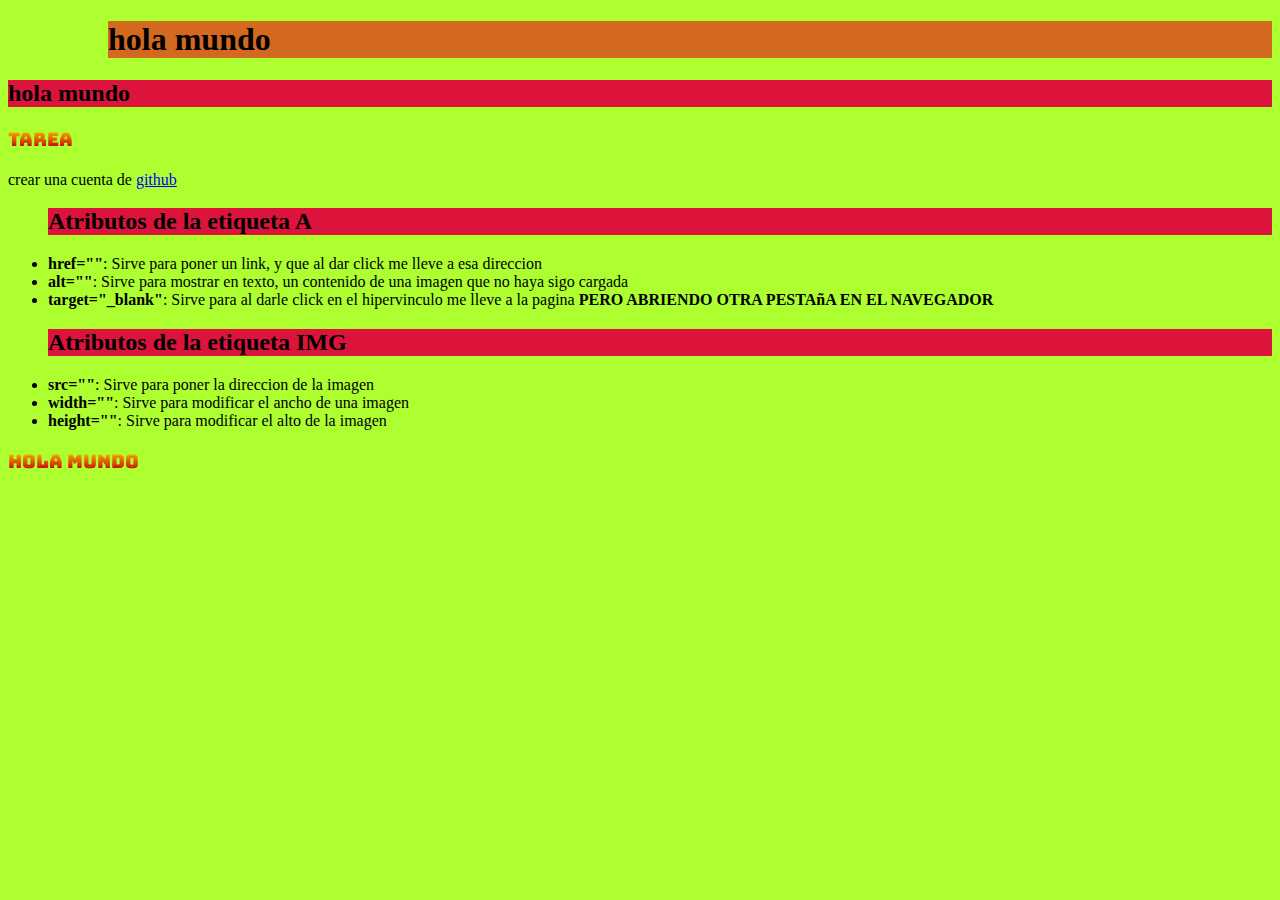
<file: index.html>
<!DOCTYPE html>
<html lang="en">
<head>
    <meta charset="UTF-8">
    <meta name="viewport" content="width=device-width, initial-scale=1.0">
    <title>Document</title>
    <link rel="stylesheet" href="CSS/style.css">
    
    <link rel="preconnect" href="https://fonts.googleapis.com">
    <link rel="preconnect" href="https://fonts.gstatic.com" crossorigin>
    <link href="https://fonts.googleapis.com/css2?family=Bungee+Spice&display=swap" rel="stylesheet">
    
</head>
<body>
    <h1>hola mundo</h1>
    <h2>hola mundo</h2>
    <h3>tarea</h3>
    <!--esto es un comentario de html
    la etiqueta "a" sirve para vinvular direcciones-->
    <!--la etiqueta "p" sirve para escribir parrafos-->
    <p>crear una cuenta de <a href="https://github.com/" target="_blank">github</a> </p>

     <!--Crear una rama, moverme a esa rama, agregar un apunte, agregare con una etiqueta li, el comando,git push origin master en el archivo git.html
    agregare los cambios, hare un commit, y fusionare la rama, despues hare un git push origin master, para subir mis cambios a mi cuenta de github--> 
     <!--Tarea 27 DIC: 1-Abrir una cuenta en gitlab 2- Conectar archivo linux con el archivo style.css 3- Agregar modificaciones y subirlo a servidor-->
     <!--Tarea 28 DIC: 1-Agregar a los apuntes de Git, el comando git pull origin master y la explicacion, 2-Crear una descripcion en el archivo de Git de como
    se hace un pull request, 3-Hacer la tarea en una rama y subir la rama a mi github, 4- Hacer un pull request y un merge, 5-Hacer un git pull origin master-->  
     <ul>
        <h2>Atributos de la etiqueta A</h2>
        <li><b>href=""</b>: Sirve para poner un link, y que al dar click me lleve a esa direccion</li>
        <li><b>alt=""</b>: Sirve para mostrar en texto, un contenido de una imagen que no haya sigo cargada</li>
        <li><b>target="_blank"</b>: Sirve para al darle click en el hipervinculo me lleve a la pagina <b>PERO ABRIENDO OTRA PESTAñA EN EL NAVEGADOR</b></li>
        <h2>Atributos de la etiqueta IMG</h2>

        <li><b>src=""</b>: Sirve para poner la direccion de la imagen</li>
        <li><b>width=""</b>: Sirve para modificar el ancho de una imagen</li>
        <li><b>height=""</b>: Sirve para modificar el alto de la imagen</li>
    </ul>
    <h3>Hola Mundo</h3>
</body>
</html>
</file>
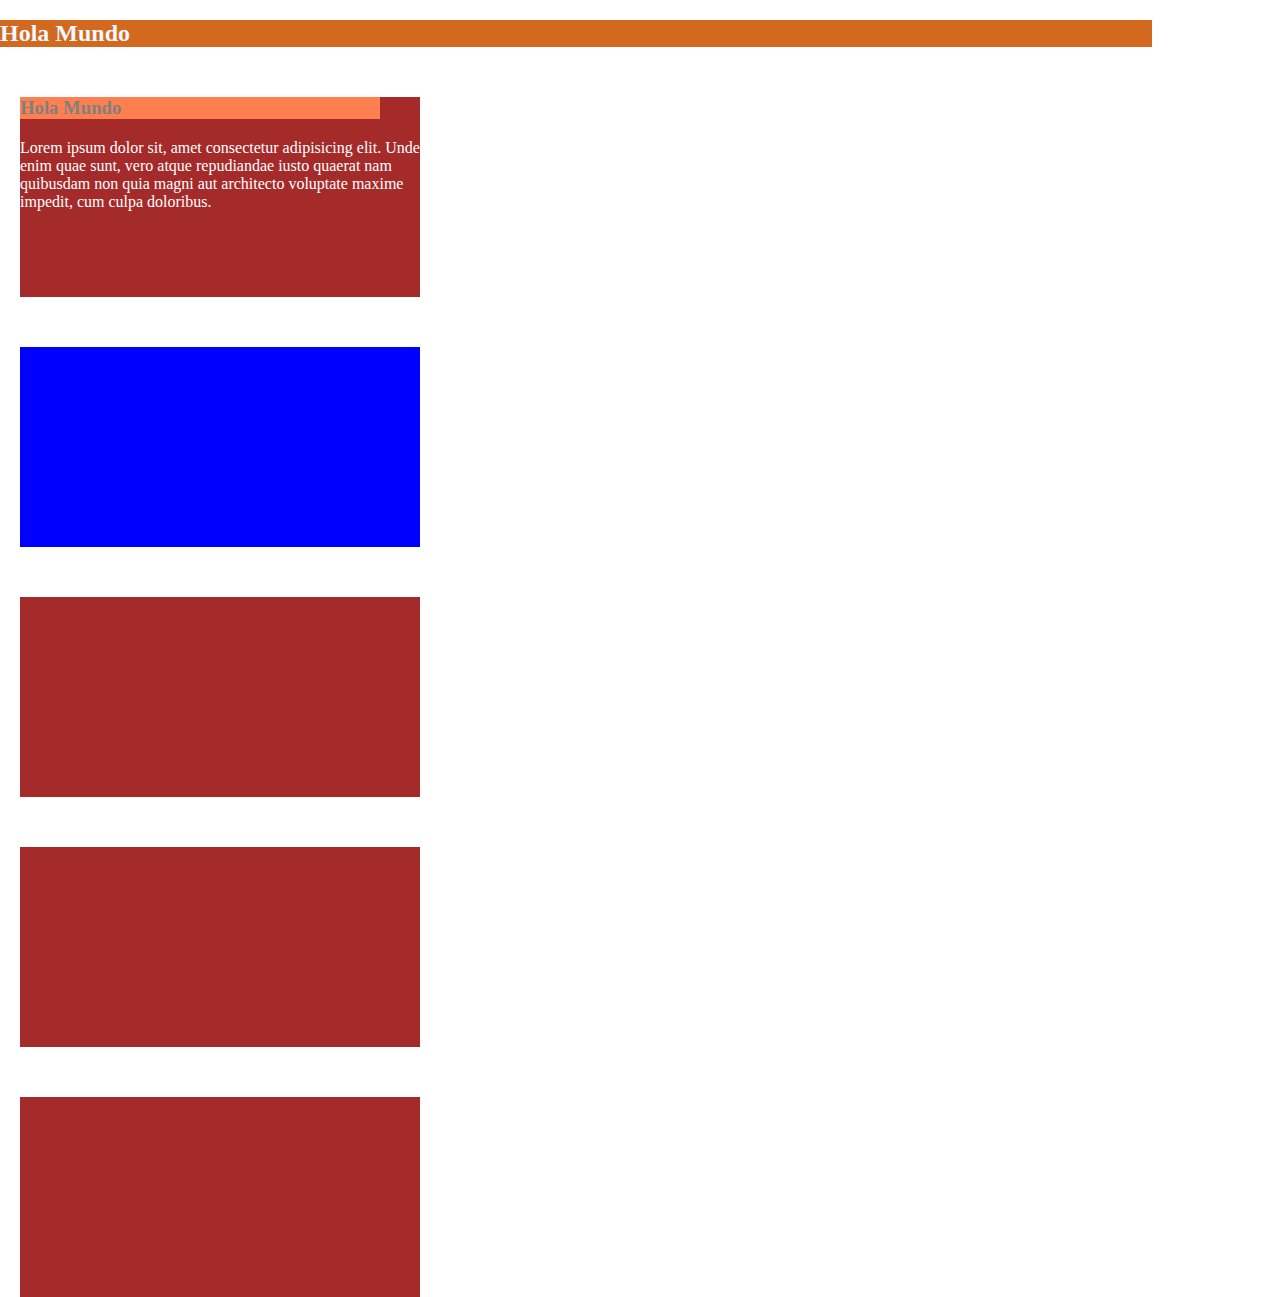
<file: Ejercicios/EjerciciosCss/Index.html>
<!DOCTYPE html>
<html lang="en">
<head>
    <meta charset="UTF-8">
    <meta name="viewport" content="width=device-width, initial-scale=1.0">
    <title>Document</title>
    <link rel="stylesheet" href="Style.css">
</head>
<body>
    <h2>Hola Mundo</h2>
    <div>
        <h3>Hola Mundo</h3>
        <p>Lorem ipsum dolor sit, amet consectetur adipisicing elit. Unde enim quae sunt, vero atque repudiandae iusto quaerat nam quibusdam non quia magni aut architecto voluptate maxime impedit, cum culpa doloribus.</p>
    </div>
    <div class="ColorAzul"></div>
    <div></div>
    <div></div>
    <div></div>
    
</body>
</html>
</file>
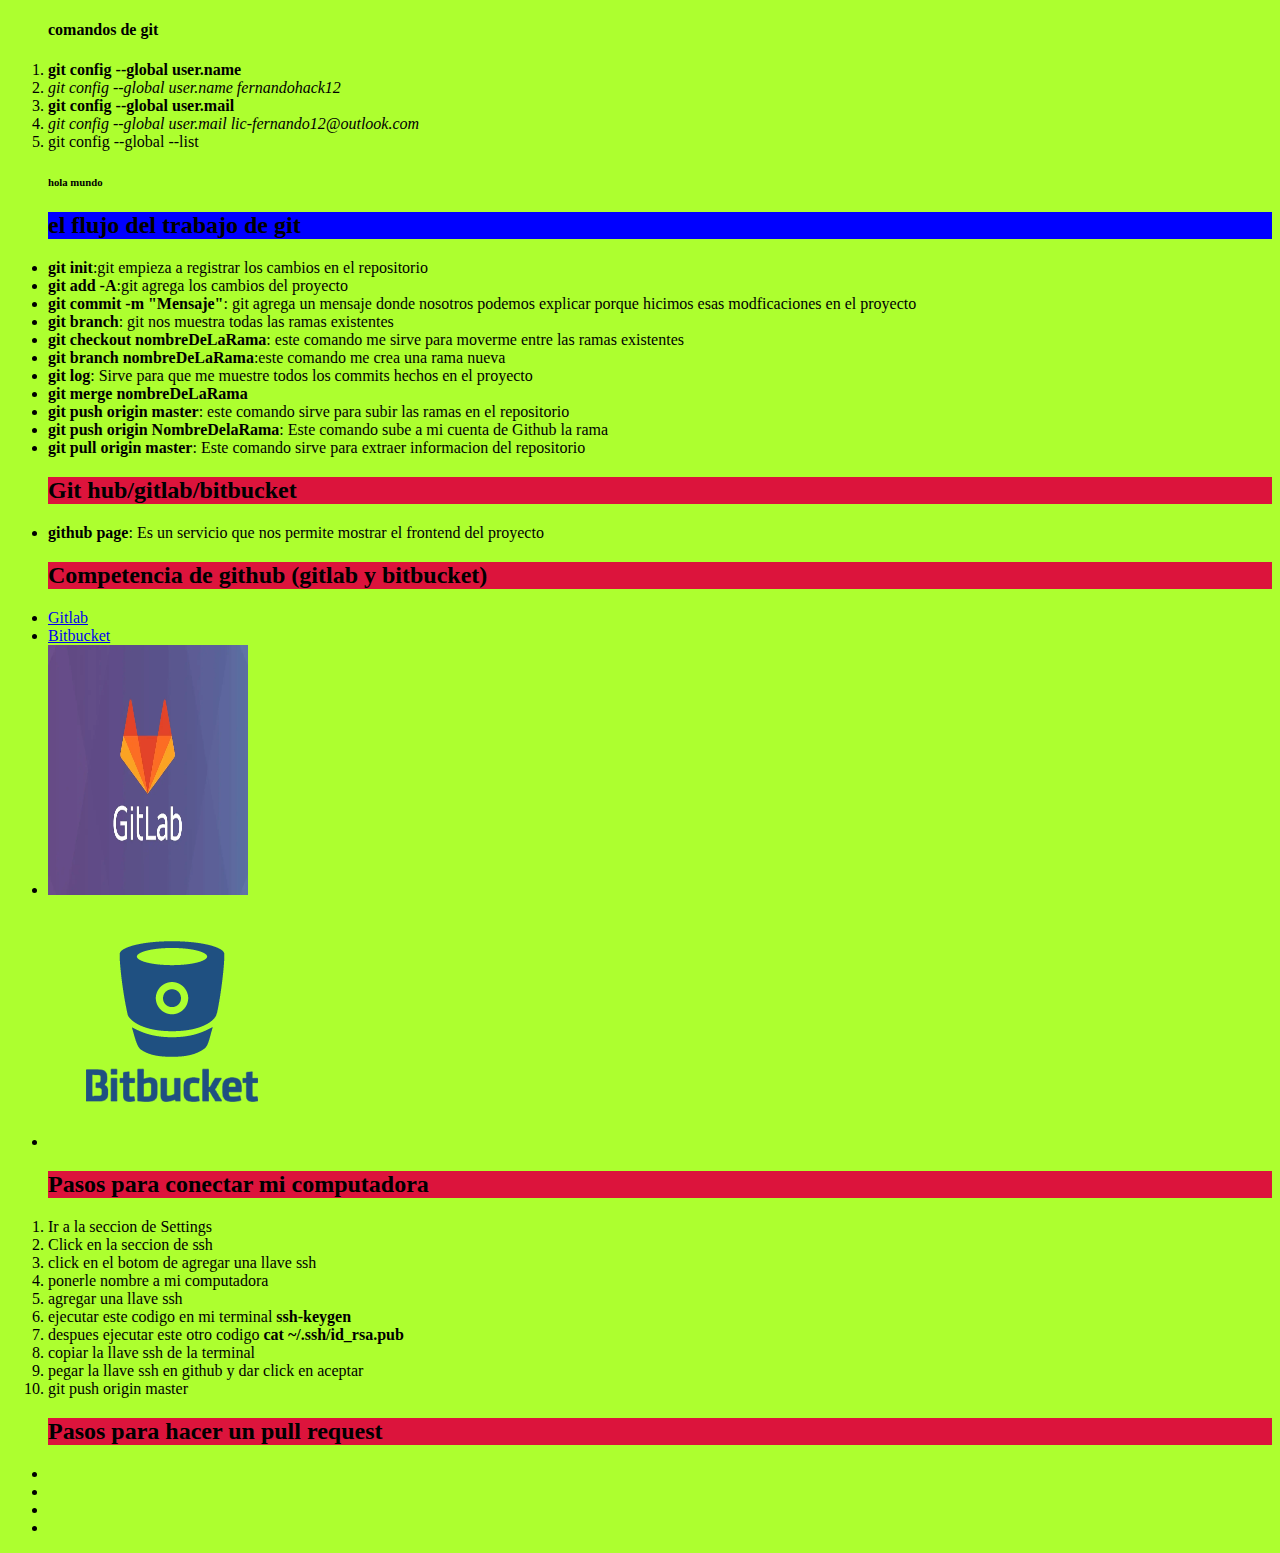
<file: git.html>
<!DOCTYPE html>
<html lang="en">
<head>
    <meta charset="UTF-8">
    <meta name="viewport" content="width=device-width, initial-scale=1.0">
    <title>Git</title>
    <link rel="stylesheet" href="CSS/style.css">
</head>
<body>
    <ol>
        <h4>comandos de git</h4>
        <li><b>git config --global user.name</b></li>
        <li><i>git config --global user.name fernandohack12</i> </li>
        <li><strong>git config --global user.mail</strong> </li>
        <li><em>git config --global user.mail lic-fernando12@outlook.com</em> </li>
        <li>git config --global --list</li>
        <h6>hola mundo</h6>
    </ol>
    <ul>
        <h2 class="ColorAzul">el flujo del trabajo de git</h2>
        <li> <b>git init</b>:git empieza a registrar los cambios en el repositorio </li>
        <li><b>git add -A</b>:git agrega los cambios del proyecto </li>
        <li><b>git commit -m "Mensaje"</b>: git agrega un mensaje donde nosotros podemos explicar porque hicimos esas modficaciones en el proyecto</li>
        <li><b>git branch</b>: git nos muestra todas las ramas existentes</li>
        <li><b>git checkout nombreDeLaRama</b>: este comando me sirve para moverme entre las ramas existentes</li>
        <li><b>git branch nombreDeLaRama</b>:este comando me crea una rama nueva</li>
        <li><b>git log</b>: Sirve para que me muestre todos los commits hechos en el proyecto</li>
        <li><b>git merge nombreDeLaRama</b></li>
        <li><b>git push origin master</b>: este comando sirve para subir las ramas en el repositorio</li>
        <li><b>git push origin NombreDelaRama</b>: Este comando sube a mi cuenta de Github la rama</li>
        <li><b>git pull origin master</b>: Este comando sirve para extraer informacion del repositorio</li>
    </ul>
    <ul>
        <h2>Git hub/gitlab/bitbucket</h2>
        <li><b>github page</b>: Es un servicio que nos permite mostrar el frontend del proyecto</li>
        <h2>Competencia de github (gitlab y bitbucket)</h2>
        <li><a href="https://about.gitlab.com/">Gitlab</a></li>
        <li><a href="https://bitbucket.org/product/">Bitbucket</a></li>
        <li>
            <a href="https://about.gitlab.com" target="_blank">
                <img src="imagenes/gitlab.png" alt="logo gitlab company" width="200" height="250">
            </a>
        </li>
        <li>
            <a href="https://bitbucket.org/product" target="_blank">
                <img src="imagenes/bitbucket.png" alt="logo bitbucket company">
            </a>
        </li>
    </ul>
    <ol>
        <h2>Pasos para conectar mi computadora</h2>
        <li>Ir a la seccion de Settings</li>
        <li>Click en la seccion de ssh</li>
        <li>click en el botom de agregar una llave ssh</li>
        <li>ponerle nombre a mi computadora</li>
        <li>agregar una llave ssh</li>
        <li>ejecutar este codigo en mi terminal <b>ssh-keygen</b></li>
        <li>despues ejecutar este otro codigo <b>cat ~/.ssh/id_rsa.pub</b></li>
        <li>copiar la llave ssh de la terminal</li>
        <li>pegar la llave ssh en github y dar click en aceptar</li>
        <li>git push origin master</li>

    </ol>
    <ul>
        <h2>Pasos para hacer un pull request</h2>
        <li></li>
        <li></li>
        <li></li>
        <li></li>
    </ul>
</body>
</html>
</file>
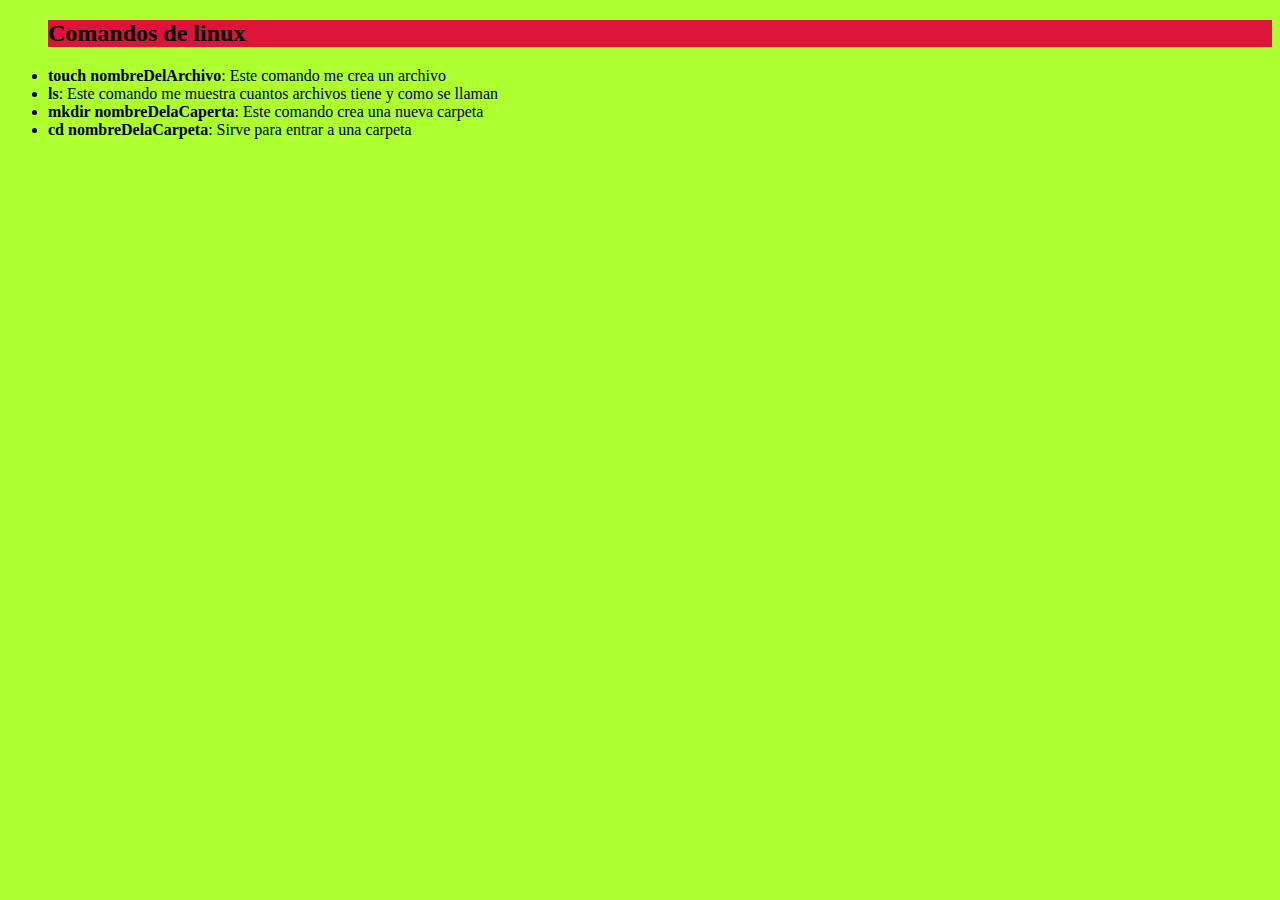
<file: linux.html>
<!DOCTYPE html>
<html lang="en">
<head>
    <meta charset="UTF-8">
    <meta name="viewport" content="width=device-width, initial-scale=1.0">
    <title>Comandos linux</title>
    <link rel="stylesheet" href="CSS/style.css">
</head>
<body>
    <ul>
        <h2>Comandos de linux</h2>
        <li><b>touch nombreDelArchivo</b>: Este comando me crea un archivo</li>
        <li><b>ls</b>: Este comando me muestra cuantos archivos tiene y como se llaman</li>
        <li><b>mkdir nombreDelaCaperta</b>: Este comando crea una nueva carpeta</li>
        <li><b>cd nombreDelaCarpeta</b>: Sirve para entrar a una carpeta</li>
    </ul>
</body>
</html>
</file>
<file: CSS/style.css>
body{
    background-color: greenyellow;
}
@font-face {
    font-family: 'Lemon', serif;
    src: url('../Fonts/Lemon-Regular.ttf');
}
h1{
   font-family: 'Lemon', serif;
   margin-left: 100px;
    background-color: chocolate;
}
h2{
    background-color: crimson;
}
.ColorAzul{
    background-color: blue;
}
h3{
    font-family: 'Bungee Spice', sans-serif;
}
</file>
<file: Ejercicios/EjerciciosCss/Style.css>
*{
    margin: 0;
}
h2{
    margin-top: 20px;
    background-color: chocolate;
    width: 90%;
    color: aliceblue;
}
h3{
    background-color: coral;
    width: 90%;
    color: gray;
}
div{
    background-color: brown;
    width: 400px;
    height: 200px;
    /*
   Esto es un comentario 
    */
    margin-top: 50px;
    margin-left: 20px;
}
p{
    margin-top: 20px;
    color: white;
}

/*Esto es una clase*/
.ColorAzul{
    background-color: blue;
}
</file>
